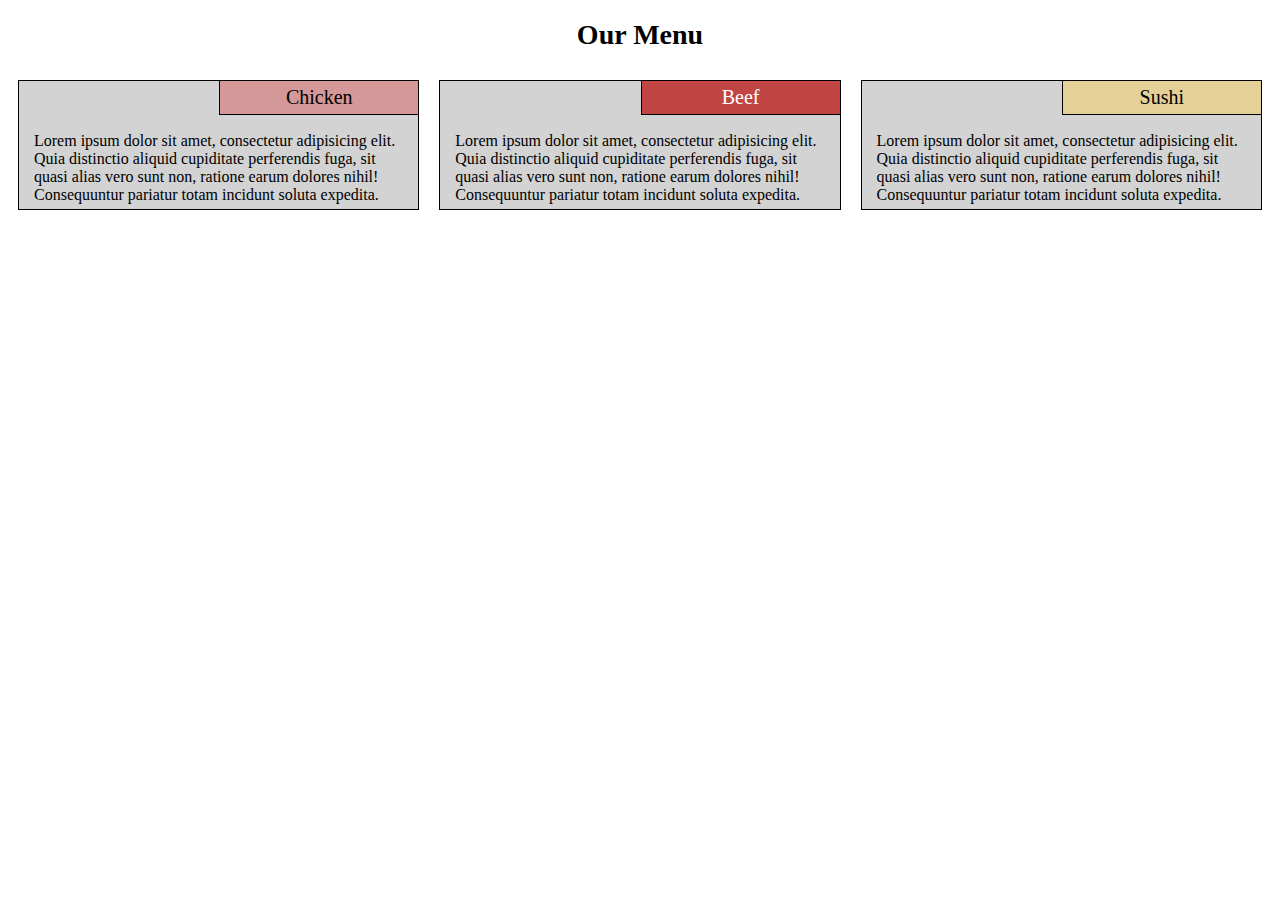
<file: index.html>
<!DOCTYPE html>
<html>
<head>
<meta charset="utf-8">
<title>Menu</title>

<link rel="stylesheet" href="css/styles.css">

</head>
<body>
<h1>Our Menu</h1>
<div class="row">
	<div class="col-lg-4 col-md-6 col-sm-12">
	
	<p>
		<span id="chicken">Chicken</span></br></br>Lorem ipsum dolor sit amet, consectetur adipisicing elit. Quia distinctio aliquid cupiditate perferendis fuga, sit quasi alias vero sunt non, ratione earum dolores nihil! Consequuntur pariatur totam incidunt soluta expedita.
	</p>
	</div>


	<div class="col-lg-4 col-md-6 col-sm-12">
	<p>
		<span id="beef">Beef</span></br></br>Lorem ipsum dolor sit amet, consectetur adipisicing elit. Quia distinctio aliquid cupiditate perferendis fuga, sit quasi alias vero sunt non, ratione earum dolores nihil! Consequuntur pariatur totam incidunt soluta expedita.
	</p>
	</div>

	<div class="col-lg-4 col-lg-12 col-sm-12">
	<p>
	<span id="sushi">Sushi</span></br></br>Lorem ipsum dolor sit amet, consectetur adipisicing elit. Quia distinctio aliquid cupiditate perferendis fuga, sit quasi alias vero sunt non, ratione earum dolores nihil! Consequuntur pariatur totam incidunt soluta expedita.
	</p>
	</div>
</div>


</body>
</html>
</file>
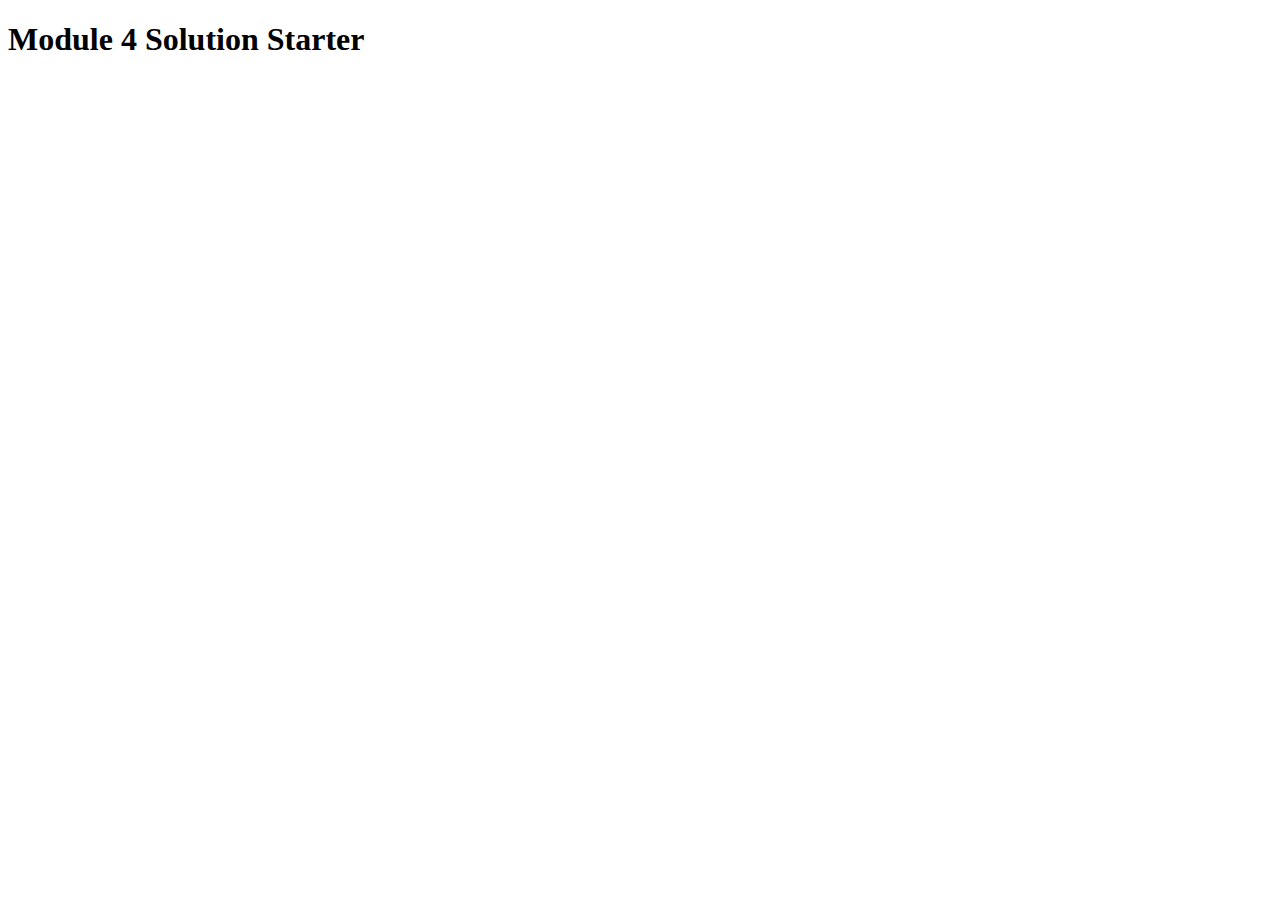
<file: coursera-module4/index.html>
<!DOCTYPE html>
<html>
<head>
  <meta charset="utf-8">
  <title>Module 4 Solution Starter</title>
  <script>
    var names = []; // DO NOT REMOVE
  </script>
  <script src="SpeakHello.js"></script>
  <script src="SpeakGoodBye.js"></script>
  <script src="script.js"></script>
</head>
<body>
  <h1>Module 4 Solution Starter</h1>
</body>
</html>
</file>
<file: css/styles.css>
body {
		font-family: cursive;
	}

h1 {
		font-size: 175%;
	}


* {
		box-sizing: border-box;
	}

.row {
		width: 100%;
	}



@media(min-width: 992px){
		.col-lg-4 {
			float: left;
			width: 33.33%;
		}
	}

@media(min-width: 768px) and (max-width: 991px){
		.col-md-6 {
			float:left;
			width: 50%;
		}
		.col-lg-12 {
			float: left;
			width: 100%;
		}
	}

@media(max-width: 767px) {
		
		.col-sm-12 {
			float: left;
			width: 100%;
		}
	}

h1 {
		text-align: center;
	}

p {
		border: 1px solid black;
		margin: 10px;
		padding: 15px; 
		padding-bottom: 5px;
		background-color: lightgrey;

	}

#chicken, #beef, #sushi {
    	width: 200px;
    	padding: 5px 30px 5px 30px;
    	float: right;
    	border: 1px solid black;
    	position: relative;
    	right: -16px;
    	top: -16px;
    	text-align: center;
    	font-size: 125%;
    }

#chicken{
    	background-color: #D59898;
    }

#beef {
    	background-color: #C14543;
    	color: white;
    }

#sushi {
    	background-color: #E5D198;
    }
</file>
